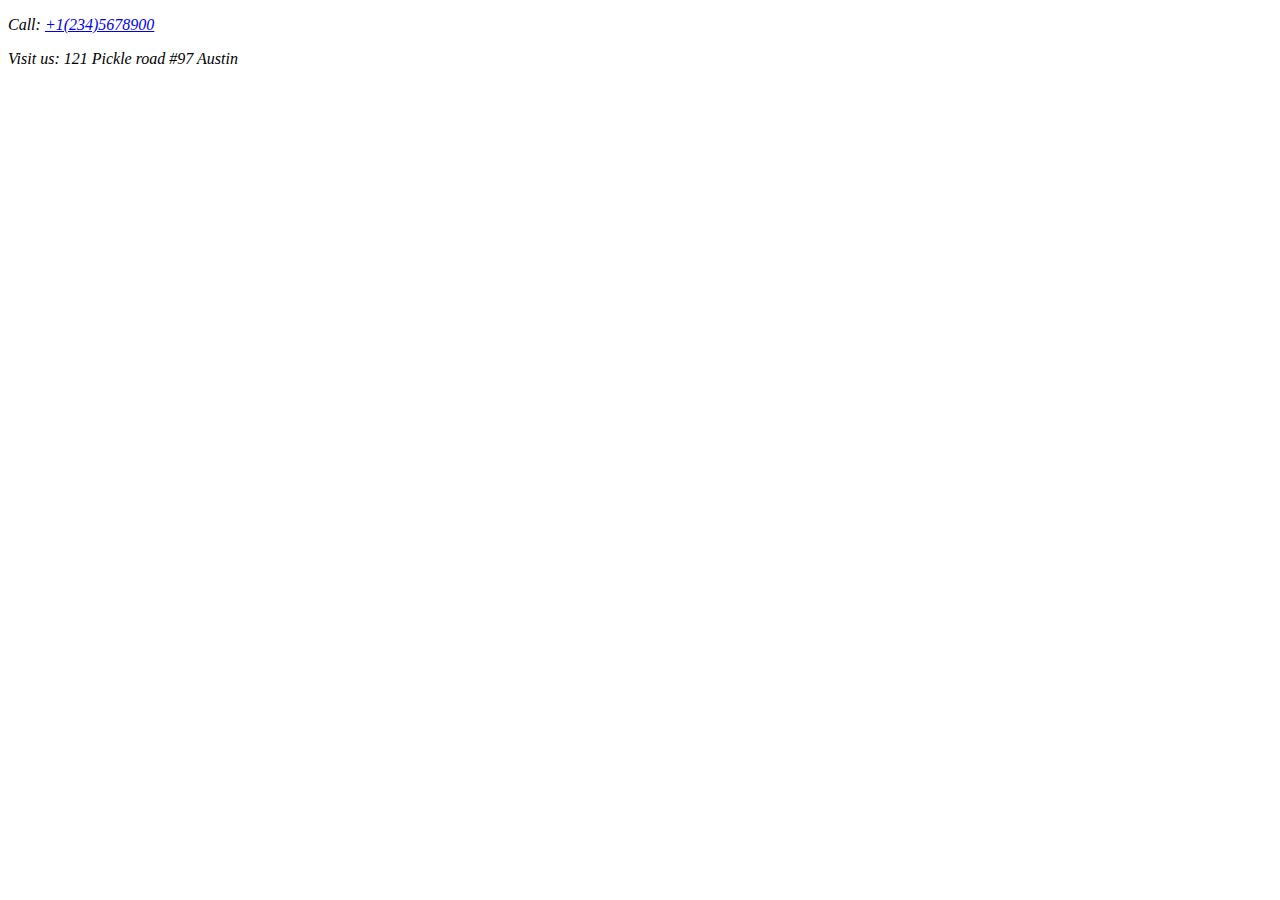
<file: common.header-address.partial.html>
<!DOCTYPE html>
<html lang="en">
  <head>
    <meta charset="UTF-8" />
    <meta http-equiv="X-UA-Compatible" content="IE=edge" />
    <meta name="viewport" content="width=device-width, initial-scale=1.0" />
  </head>
  <body>
    <address class="address">
      <p class="address__item">
        <span class="address__label">Call:</span>
        <a href="tel:+12345678900" class="address__link">+1(234)5678900</a>
      </p>
      <p class="address__item">
        <span class="address__label">Visit us:</span>
        121 Pickle road #97 Austin
      </p>
    </address>
  </body>
</html>
</file>
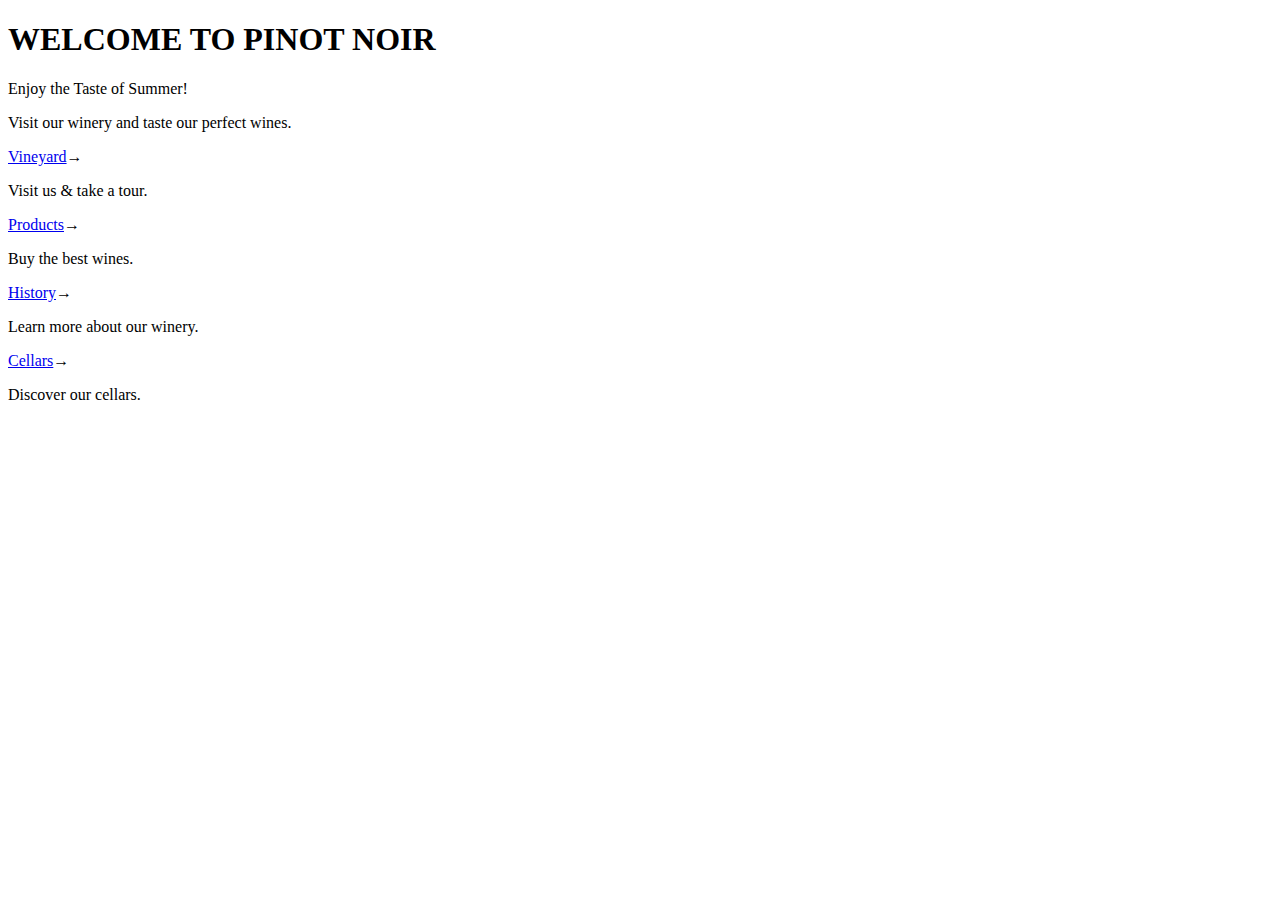
<file: common.header-hero.partial.html>
<!DOCTYPE html>
<html lang="en">
  <head>
    <meta charset="UTF-8" />
    <meta http-equiv="X-UA-Compatible" content="IE=edge" />
    <meta name="viewport" content="width=device-width, initial-scale=1.0" />
  </head>
  <body>
    <div class="hero">
      <h1 class="hero__title">WELCOME TO PINOT NOIR</h1>
      <p class="hero__description">Enjoy the Taste of Summer!</p>
      <p class="hero__description">
        Visit our winery and taste our perfect wines.
      </p>
      <div class="hero__links">
        <div class="hero__link-item">
          <p class="hero__link">
            <a href="#" class="hero__link-text">Vineyard</a>→
          </p>
          <p class="hero__link-description">Visit us & take a tour.</p>
        </div>
        <div class="hero__link-item">
          <p class="hero__link">
            <a href="#" class="hero__link-text">Products</a>→
          </p>
          <p class="hero__link-description">Buy the best wines.</p>
        </div>
        <div class="hero__link-item">
          <p class="hero__link">
            <a href="#" class="hero__link-text">History</a>→
          </p>
          <p class="hero__link-description">Learn more about our winery.</p>
        </div>
        <div class="hero__link-item">
          <p class="hero__link">
            <a href="#" class="hero__link-text">Cellars</a>→
          </p>
          <p class="hero__link-description">Discover our cellars.</p>
        </div>
      </div>
    </div>
  </body>
</html>
</file>
